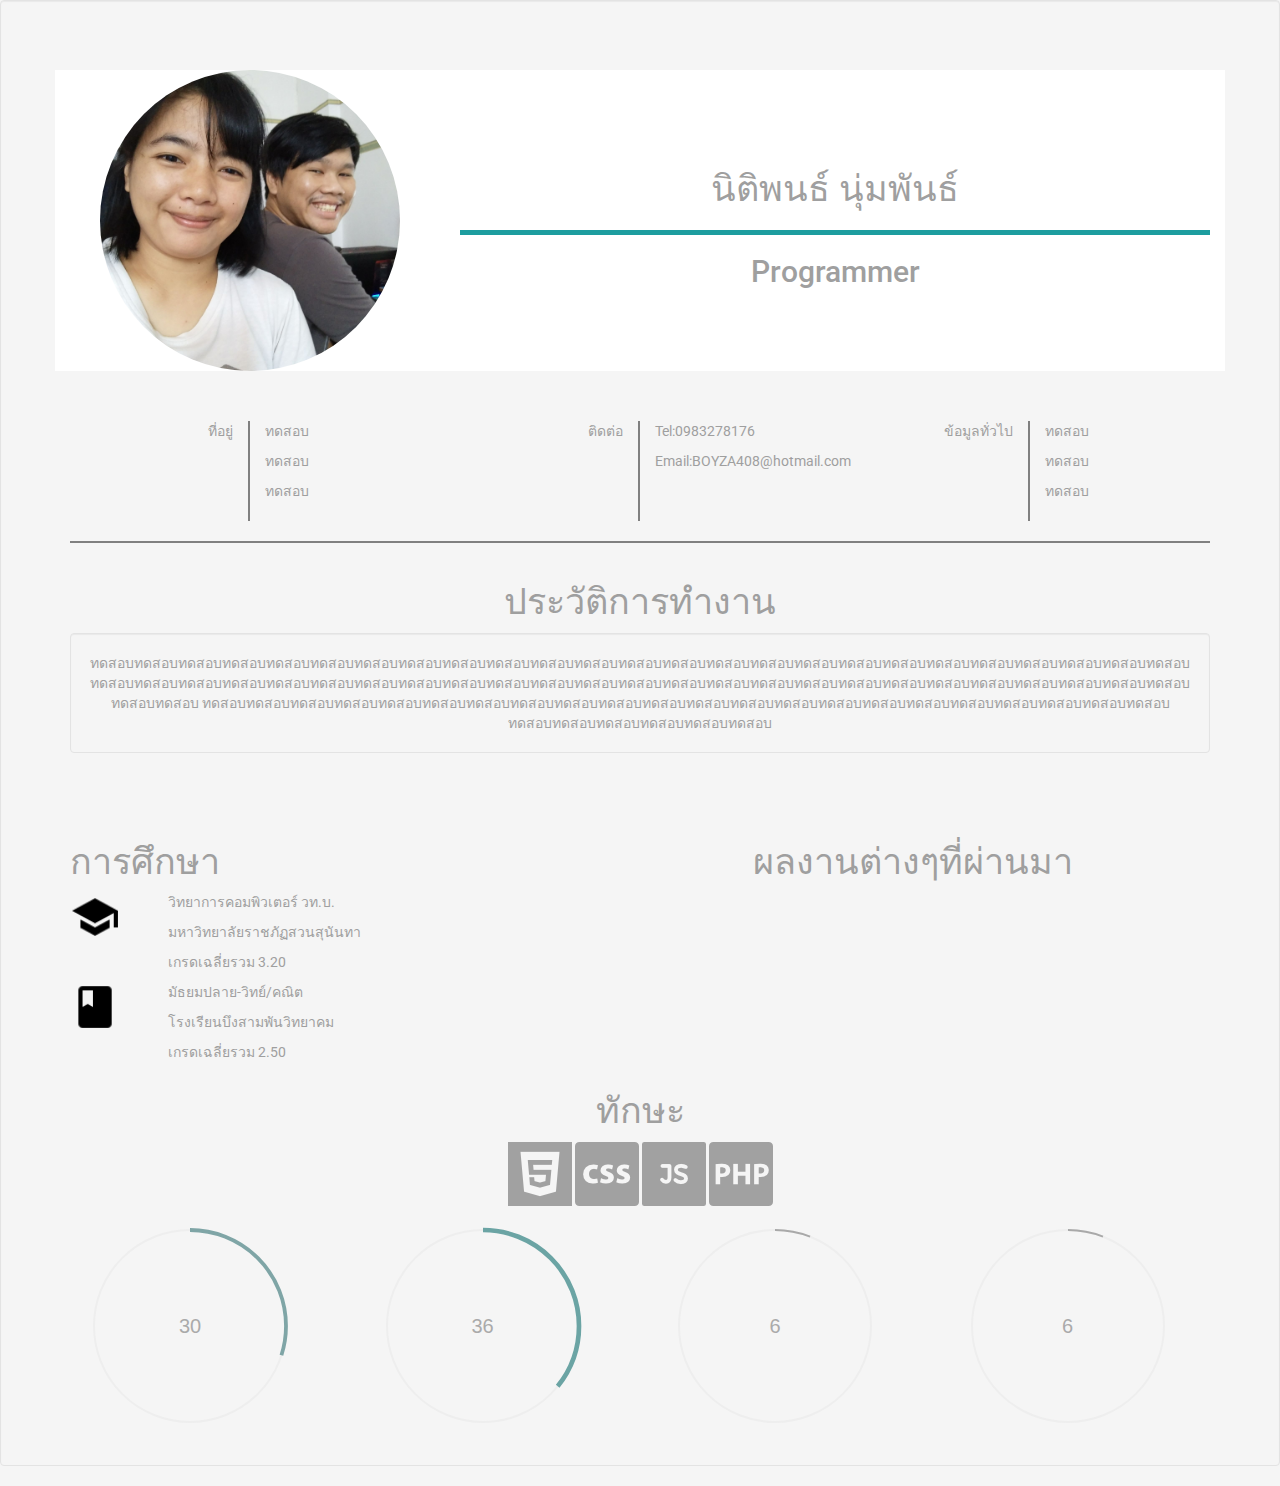
<file: index.html>
<!DOCTYPE html>
<html lang="en">

<head>
    <title></title>
    <meta charset="UTF-8">
    <meta name="viewport" content="width=device-width, initial-scale=1">
    <link href="css/style.css" rel="stylesheet">
    <link rel="stylesheet" href="https://cdnjs.cloudflare.com/ajax/libs/animate.css/3.5.2/animate.min.css">
    <link rel="stylesheet" href="https://maxcdn.bootstrapcdn.com/bootstrap/3.3.7/css/bootstrap.min.css">
    <link href="https://fonts.googleapis.com/css?family=Roboto" rel="stylesheet">
    <script src="https://ajax.googleapis.com/ajax/libs/jquery/3.2.1/jquery.min.js"></script>
    <script src="https://maxcdn.bootstrapcdn.com/bootstrap/3.3.7/js/bootstrap.min.js"></script>
    <script src="js/progressbar.min.js"></script>
</head>

<body class="well">
    <!--profile-->
    <div class="container text-center bg-profile">
        <div class="row">
            <div class="col-sm-4">
                <img src="image/profile.jpg" alt="img-profile" class="img-responsive img-circle margin animated fadeIn" width="300px" height="300px" style="display:inline;">
            </div>
            <div class="col-sm-8">
                <h1>นิติพนธ์ นุ่มพันธ์</h1>
                <hr>
                <h2>Programmer</h2>
            </div>
        </div>
    </div>
    <!--contact-->
    <div class="container bg-contact">
        <div class="row">
            <div class="col-sm-2 text-right" style="border-right:2px solid gray; height:100px">
                <p>ที่อยู่</p>
            </div>
            <div class="col-sm-2">
                <p>ทดสอบ</p>
                <p>ทดสอบ</p>
                <p>ทดสอบ</p>
            </div>
            <div class="col-sm-2 text-right" style="border-right:2px solid gray; height:100px">
                <p>ติดต่อ</p>
            </div>
            <div class="col-sm-2">
                <p>Tel:0983278176</p>
                <p>Email:BOYZA408@hotmail.com</p>
            </div>
            <div class="col-sm-2 text-right" style="border-right:2px solid gray; height:100px">
                <p>ข้อมูลทั่วไป</p>
            </div>
            <div class="col-sm-2">
                <p>ทดสอบ</p>
                <p>ทดสอบ</p>
                <p>ทดสอบ</p>
            </div>
        </div>
        <hr>
    </div>
    <!--skill-->
    <div class="container text-center bg-working">
        <h1>ประวัติการทำงาน</h1>
        <p class="well">ทดสอบทดสอบทดสอบทดสอบทดสอบทดสอบทดสอบทดสอบทดสอบทดสอบทดสอบทดสอบทดสอบทดสอบทดสอบทดสอบทดสอบทดสอบทดสอบทดสอบทดสอบทดสอบทดสอบทดสอบทดสอบ
            ทดสอบทดสอบทดสอบทดสอบทดสอบทดสอบทดสอบทดสอบทดสอบทดสอบทดสอบทดสอบทดสอบทดสอบทดสอบทดสอบทดสอบทดสอบทดสอบทดสอบทดสอบทดสอบทดสอบทดสอบทดสอบทดสอบทดสอบ
            ทดสอบทดสอบทดสอบทดสอบทดสอบทดสอบทดสอบทดสอบทดสอบทดสอบทดสอบทดสอบทดสอบทดสอบทดสอบทดสอบทดสอบทดสอบทดสอบทดสอบทดสอบทดสอบทดสอบทดสอบทดสอบทดสอบทดสอบทดสอบ
        </p>
    </div>
    <!--skill-->
    <div class="container">
        <div class="row">
            <div class="col-sm-6">
                <h1>การศึกษา</h1>
                <div class="row">
                    <div class="col-sm-2">
                        <img src="icon/ic_school_black_24dp_2x.png" class="img-responsive" width="50px" height="50px;" alt="">
                    </div>
                    <div class="col-sm-10">
                        <p>วิทยาการคอมพิวเตอร์ วท.บ.</p>
                        <p>มหาวิทยาลัยราชภัฏสวนสุนันทา</p>
                        <p>เกรดเฉลี่ยรวม 3.20</p>
                    </div>
                </div>
                <div class="row">
                    <div class="col-sm-2">
                        <img src="icon/ic_book_black_24dp_2x.png" class="img-responsive" width="50px" height="50px" alt="">
                    </div>
                    <div class="col-sm-10">
                        <p>มัธยมปลาย-วิทย์/คณิต</p>
                        <p>โรงเรียนบึงสามพันวิทยาคม</p>
                        <p>เกรดเฉลี่ยรวม 2.50</p>
                    </div>
                </div>
            </div>
            <div class="col-sm-5 col-sm-offset-1">
                <h1>ผลงานต่างๆที่ผ่านมา</h1>
            </div>
        </div>
    </div>
    <div class="container text-center">
        <h1>ทักษะ</h1>
        <img src="icon/png/html5.png" alt="">
        <img src="icon/png/css.png" alt="">
        <img src="icon/png/js.png" alt="">
        <img src="icon/png/php.png" alt="">
    </div>
    <div class="container">
        <div class="row">
            <div class="col-sm-3" style="margin:auto">
                <div id="bar1">
                </div>
            </div>
            <div class="col-sm-3" style="margin:auto">
                <div id="bar2">
                </div>
            </div>
            <div class="col-sm-3" style="margin:auto">
                <div id="bar3">
                </div>
            </div>
            <div class="col-sm-3" style="margin:auto">
                <div id="bar4">
                </div>
            </div>
        </div>
    </div>
    <script src="js/circlebar.js"></script>
</body>

</html>
</file>
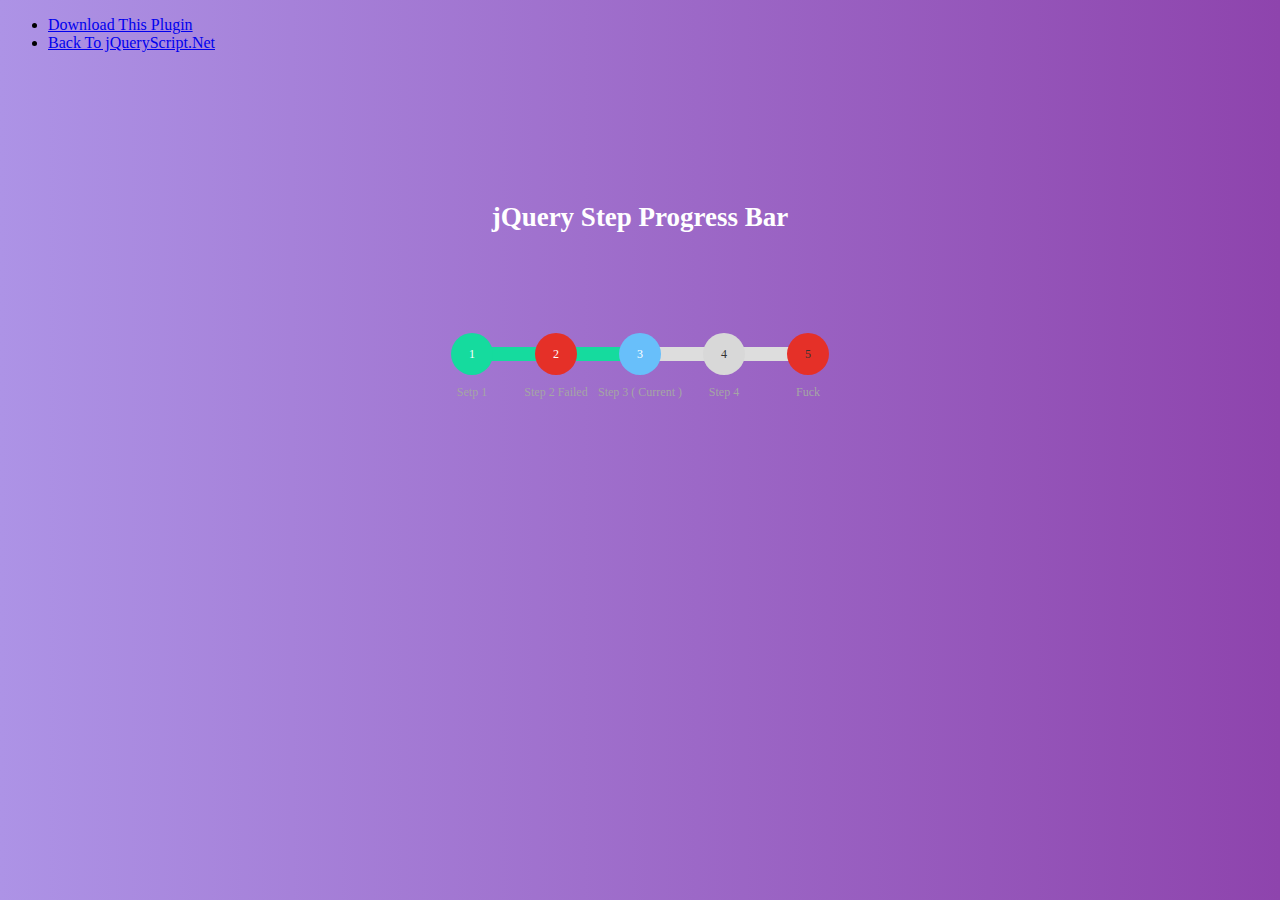
<file: js/Responsive-Progress-Bar-With-Steps/index.html>
<!DOCTYPE html>
<html>
<head>
  <meta charset="utf-8">
  <meta name="viewport" content="width=device-width">
  <script src="https://code.jquery.com/jquery-1.12.4.min.js"></script>
  <script type="text/javascript" src="./jquery.progressbar.js"></script>
  <link rel="stylesheet" media="all" href="./jquery.progressbar.css" />
  <title>jQuery Step Progress Bar Demo</title>
  <link href="http://www.jqueryscript.net/css/jquerysctipttop.css" rel="stylesheet" type="text/css">
  <style type="text/css">
  html { min-height:100vh;}
    body {

      font-family: 'Roboto';
      background: linear-gradient(to left, #8E44AD , #AD93E6);
    }
    .container {
      margin:150px auto; max-width:420px;
            font-size: 18px;
    }
    h1 { color:#fff; margin-bottom:100px; font-size:1.5em; text-align:center;}
  </style>
  <script type="text/javascript">
    jQuery(document).ready(function($) {
      $('#steps').progressbar({
        steps: ['Setp 1', '~Step 2 Failed', '@Step 3 ( Current )', 'Step 4','~Fuck']
      });
    });
  </script>
</head>
<body>
<div id="jquery-script-menu">
<div class="jquery-script-center">
<ul>
<li><a href="http://www.jqueryscript.net/form/Responsive-Progress-Bar-With-Steps.html">Download This Plugin</a></li>
<li><a href="http://www.jqueryscript.net/">Back To jQueryScript.Net</a></li>
</ul>
<div class="jquery-script-ads">
<script type="text/javascript"><!--
google_ad_client = "ca-pub-2783044520727903";
/* jQuery_demo */
google_ad_slot = "2780937993";
google_ad_width = 728;
google_ad_height = 90;
//-->
</script>
<script type="text/javascript"
src="http://pagead2.googlesyndication.com/pagead/show_ads.js">
</script></div>
<div class="jquery-script-clear"></div>
</div>
</div>
  <div class="container">
  <h1>jQuery Step Progress Bar</h1>
    <div id="steps"></div>
  </div>
  <script type="text/javascript">
/*
  var _gaq = _gaq || [];
  _gaq.push(['_setAccount', 'UA-36251023-1']);
  _gaq.push(['_setDomainName', 'jqueryscript.net']);
  _gaq.push(['_trackPageview']);

  (function() {
    var ga = document.createElement('script'); ga.type = 'text/javascript'; ga.async = true;
    ga.src = ('https:' == document.location.protocol ? 'https://ssl' : 'http://www') + '.google-analytics.com/ga.js';
    var s = document.getElementsByTagName('script')[0]; s.parentNode.insertBefore(ga, s);
  })();
*/
</script>
</body>
</html>
</file>
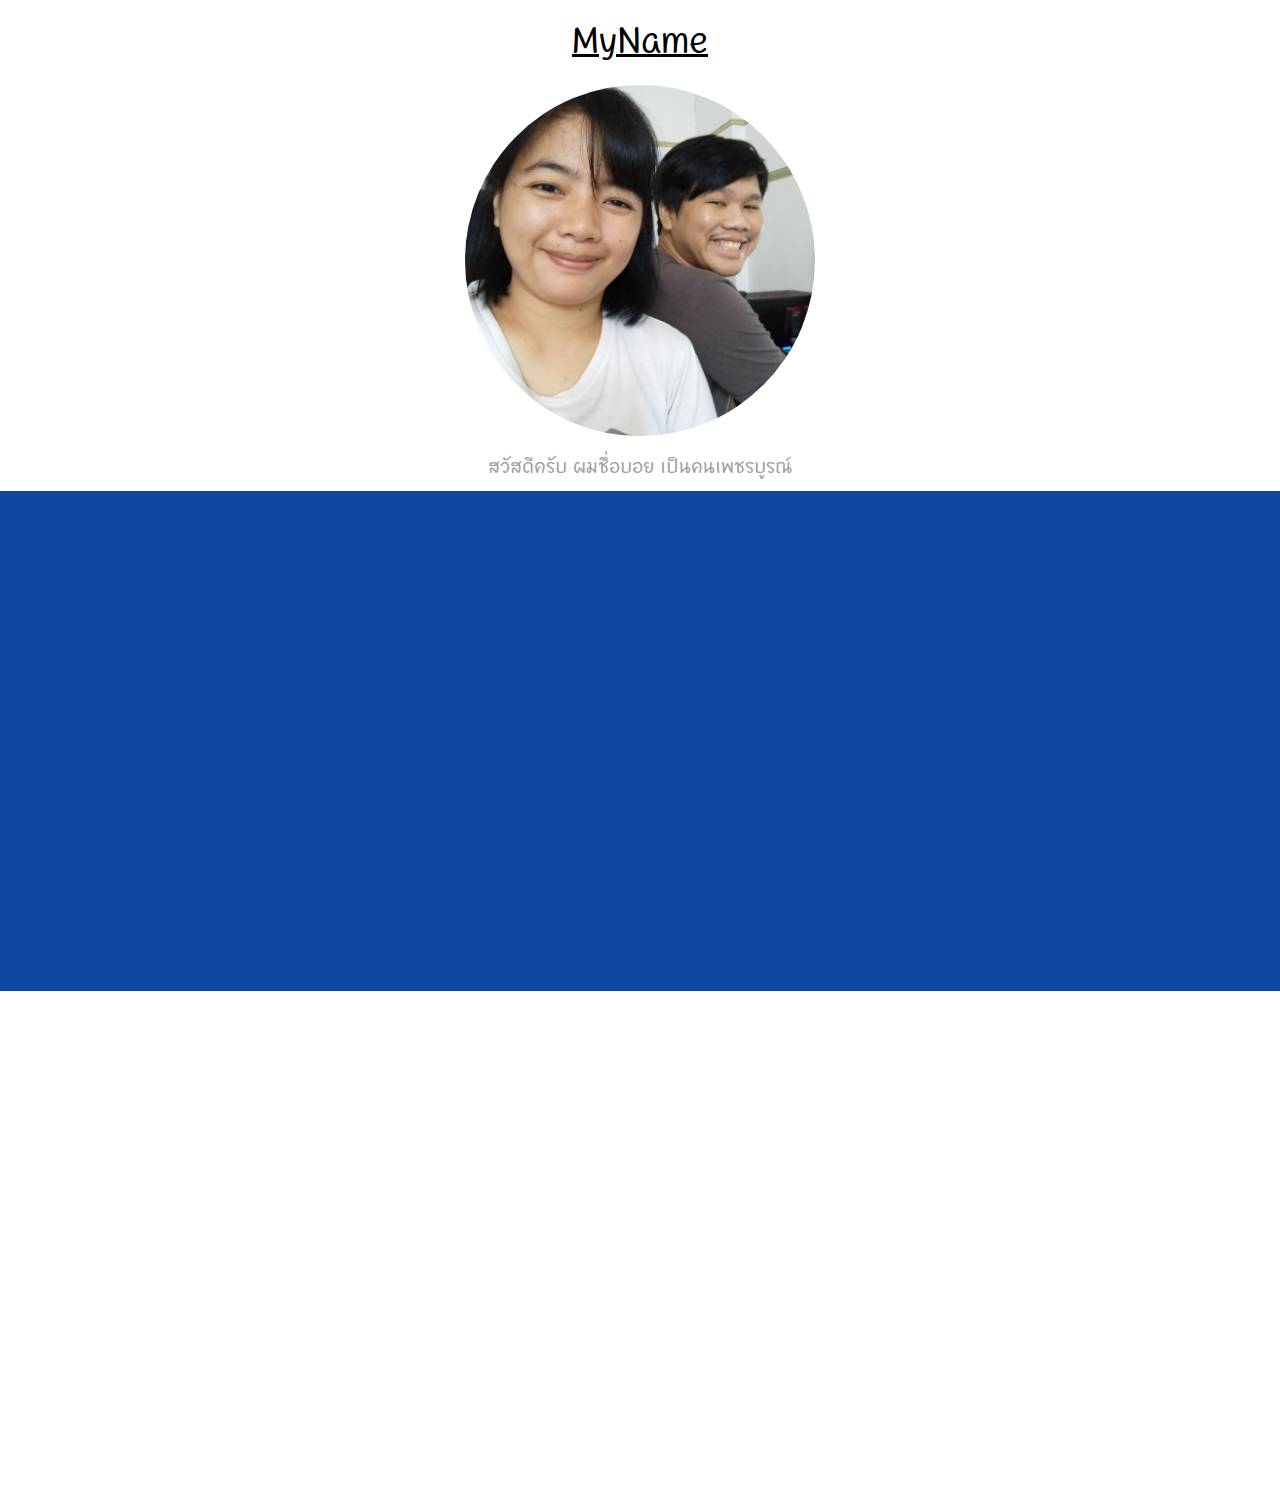
<file: resumme.html>
<!DOCTYPE html>
<html lang="en">
    <head>
        <title></title>
        <meta charset="UTF-8">
        <meta name="viewport" content="width=device-width, initial-scale=1">
        <link href="css/style.css" rel="stylesheet">
        <link rel="stylesheet" href="https://maxcdn.bootstrapcdn.com/bootstrap/3.3.7/css/bootstrap.min.css">
        <script src="https://ajax.googleapis.com/ajax/libs/jquery/3.2.1/jquery.min.js"></script>
        <script src="https://maxcdn.bootstrapcdn.com/bootstrap/3.3.7/js/bootstrap.min.js"></script>
        <style>
        @font-face {
            font-family:test;
            src: url(BoonJot-Regular.ttf);
            }    
        .bg{
            background:white;
            color:black;
            padding:0 80px;
        }
        .bg2{
            background:#0d47a1;
            height:500px;
        }
        .bg3{
            background:white;
            height:500px;
        }
        *{
            font-family:test;
            }
        .bg h1{
           /* box-shadow: 3px 3px 10px black;*/
        }
        .margin{
            margin: 15px 0;
        }
        img{
            animation: load 2s linear 1s;
        }
        @keyframes load{
            from{
                transform: scale(0,0);
            }
            to{
                transform: scale(1,1);
            }
        }
        </style>
    </head>
    <body>
        <!--profile-->
        <div class="container-fluid bg text-center">
            <h1 style="text-decoration:underline;">MyName</h1>
            <img src="profile.jpg" alt="" class="img-responsive img-circle margin" width="350px" height="350px" style="display:inline">
            <p style="font-size:1.5em">สวัสดีครับ ผมชื่อบอย เป็นคนเพชรบูรณ์</p>
        </div>
        <!--skill-->
        <div class="container-fluid bg2 text-center">
            <div id="curve_chart" style="width: 900px; height: 500px; margin:auto"></div>
        </div>
        <!--skill-->
        <div class="container-fluid bg3">
        </div>
        <!--skill-->
        <div class="container-fluid">
        </div>
        <script>
        </script>
    </body>
</html>
</file>
<file: css/style.css>
*{
            font-family:Roboto;
            color:#9f9f9f;
            }
        .bg-profile{
            background:white;
            margin:50px 0; 
        }
        .bg-profile hr{
            border-top: 5px solid #1d9d9f;
            }
        .bg-profile h1{
            margin-top:100px;
        }
        .bg-contact{
            
        }
        .bg-contact hr{
            border:1px solid gray;
        }

        .bg-working{
            margin-bottom:50px; 
        }

        #bar1,#bar2,#bar3,#bar4{
  margin: 20px;
  width: 200px;
  height: 200px;
  position: relative;
                    }
</file>
